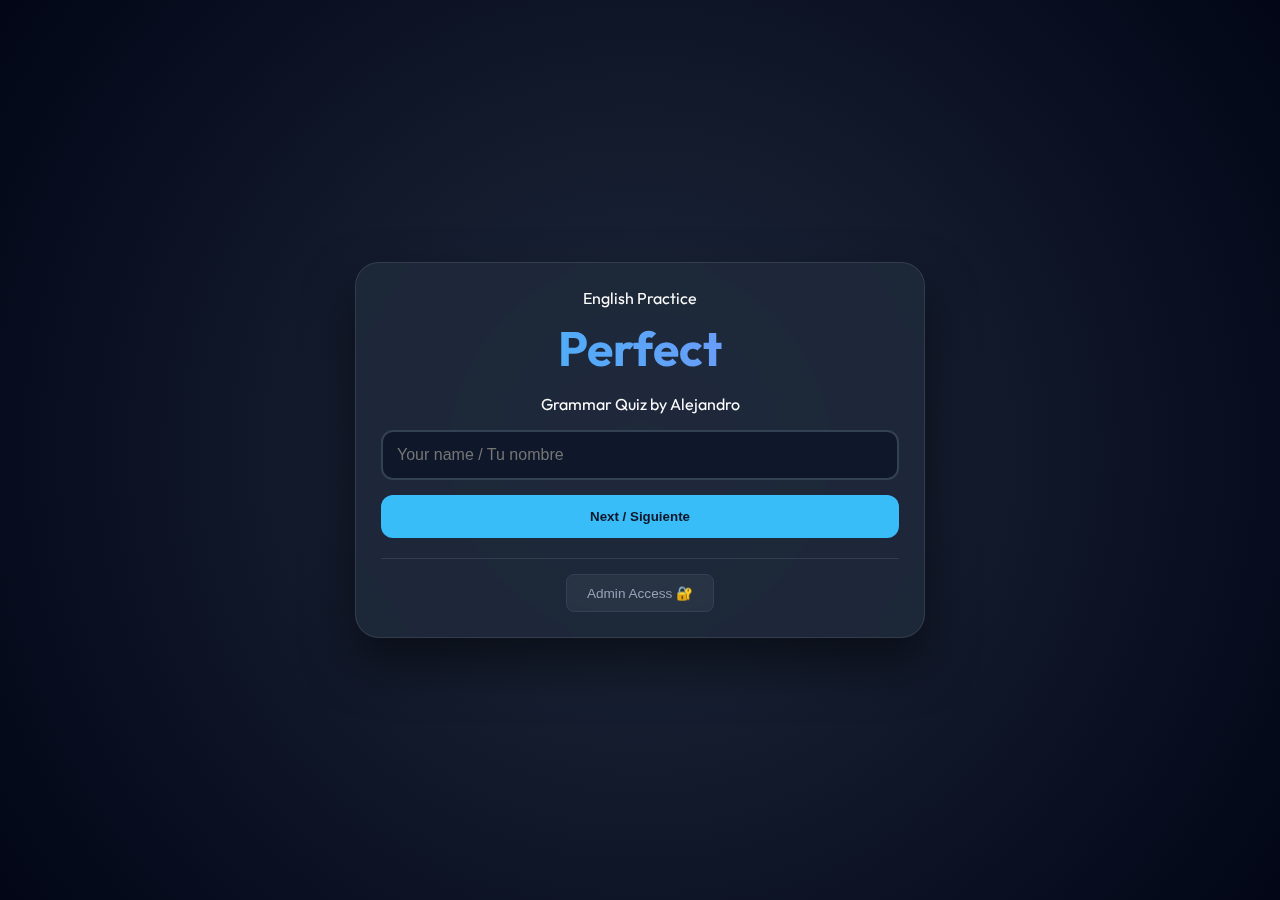
<file: index.html>
<!DOCTYPE html>
<html lang="en">
<head>
    <meta charset="UTF-8">
    <meta name="viewport" content="width=device-width, initial-scale=1.0, maximum-scale=1.0, user-scalable=no">
    <title>Perfect Grammar Challenge | Ed Sheeran</title>
    <link rel="stylesheet" href="style.css">
    <link href="https://fonts.googleapis.com/css2?family=Outfit:wght@300;400;700&display=swap" rel="stylesheet">
</head>
<body>
    <div class="app-container">
        <section id="auth-screen" class="screen active">
            <div class="glass-card">
                <div class="badge">English Practice</div>
                <h1>Perfect</h1>
                <p>Grammar Quiz by Alejandro</p>
                <input type="text" id="username" placeholder="Your name / Tu nombre" autocomplete="off">
                <button class="btn-primary" onclick="showInstructions()">Next / Siguiente</button>
                <div class="admin-container">
                    <button type="button" onclick="handleAdminLogin()" class="btn-admin-solid">Admin Access 🔐</button>
                </div>
            </div>
        </section>

        <section id="instructions-screen" class="screen">
            <div class="glass-card">
                <h2>Instructions / Instrucciones</h2>
                <ul class="instr-list">
                    <li><strong>EN:</strong> 10 seconds per question. Quick answers = More points!</li>
                    <li><strong>ES:</strong> 10 segundos por pregunta. ¡Respuestas rápidas = Más puntos!</li>
                    <li><strong>EN:</strong> Focus on Past Participles and Conditionals.</li>
                    <li><strong>ES:</strong> Enfocate en Participios Pasados y Condicionales.</li>
                </ul>
                <button class="btn-primary" onclick="startGame()">START / EMPEZAR</button>
            </div>
        </section>

        <section id="game-screen" class="screen">
            <div class="game-header">
                <div class="timer-container">
                    <svg class="timer-svg" viewBox="0 0 40 40">
                        <circle class="timer-bg" cx="20" cy="20" r="18"></circle>
                        <circle class="timer-progress" id="timer-circle" cx="20" cy="20" r="18"></circle>
                    </svg>
                    <span id="timer-text">10</span>
                </div>
                <div class="stats">
                    <span id="score-display">0 pts</span>
                </div>
            </div>
            <div class="question-container">
                <h2 id="question-text"></h2>
                <div id="options-grid" class="options-grid"></div>
            </div>
        </section>
    </div>
    <script src="script.js"></script>
</body>
</html>
</file>
<file: style.css>
:root {
    --primary: #38bdf8;
    --secondary: #818cf8;
    --dark: #0f172a;
    --card: rgba(30, 41, 59, 0.85);
}

* { box-sizing: border-box; -webkit-tap-highlight-color: transparent; }

body {
    margin: 0; font-family: 'Outfit', sans-serif;
    background: radial-gradient(circle at center, #1e293b, #020617);
    color: white; height: 100vh; display: flex; justify-content: center; align-items: center;
    overflow: hidden;
}

.app-container { width: 100%; max-width: 600px; padding: 15px; }

.screen { display: none; flex-direction: column; align-items: center; width: 100%; }
.screen.active { display: flex; }

.glass-card {
    background: var(--card); backdrop-filter: blur(15px);
    border: 1px solid rgba(255,255,255,0.1);
    padding: 25px; border-radius: 24px; width: 100%;
    box-shadow: 0 25px 50px rgba(0,0,0,0.5); text-align: center;
}

h1 { font-size: 3rem; margin: 10px 0; background: linear-gradient(to right, var(--primary), var(--secondary)); -webkit-background-clip: text; -webkit-text-fill-color: transparent; }

.instr-list { text-align: left; font-size: 0.9rem; list-style: none; padding: 0; margin: 20px 0; }
.instr-list li { margin-bottom: 10px; padding-left: 20px; position: relative; }
.instr-list li::before { content: "⚡"; position: absolute; left: 0; }

input {
    width: 100%; padding: 14px; border-radius: 12px; border: 2px solid #334155;
    background: #0f172a; color: white; font-size: 1rem; margin-bottom: 15px;
}

.btn-primary {
    width: 100%; background: var(--primary); color: var(--dark);
    padding: 14px; border-radius: 12px; font-weight: bold; border: none; cursor: pointer;
}

.options-grid { display: grid; grid-template-columns: 1fr; gap: 10px; width: 100%; margin-top: 20px; }
@media (min-width: 450px) { .options-grid { grid-template-columns: 1fr 1fr; } }

.options-grid button {
    background: rgba(255,255,255,0.05); color: white; border: 1px solid #475569;
    padding: 15px; border-radius: 12px; cursor: pointer; transition: 0.2s;
}

.admin-grid { display: grid; grid-template-columns: 1fr; gap: 20px; margin: 20px 0; text-align: left; }
@media (min-width: 500px) { .admin-grid { grid-template-columns: 1fr 1.2fr; } }

.table-scroll, .answers-review { background: rgba(0,0,0,0.2); padding: 15px; border-radius: 12px; max-height: 200px; overflow-y: auto; font-size: 0.85rem; }

.btn-admin-link { background: none; border: none; color: #64748b; margin-top: 15px; cursor: pointer; font-size: 0.8rem; }

/* Nuevo botón de Admin */
.admin-container {
    margin-top: 20px;
    border-top: 1px solid rgba(255,255,255,0.1);
    padding-top: 15px;
}

.btn-admin-solid {
    background: rgba(255, 255, 255, 0.05);
    color: #94a3b8;
    border: 1px solid #334155;
    padding: 10px 20px;
    border-radius: 8px;
    cursor: pointer;
    font-size: 0.85rem;
    transition: 0.3s;
    width: auto;
}

.btn-admin-solid:hover {
    background: rgba(255, 255, 255, 0.1);
    color: var(--primary);
    border-color: var(--primary);
}

/* Estilo para la lista de respuestas en el panel admin */
.answers-review ul {
    list-style: none;
    padding: 0;
}

.answers-review li {
    background: rgba(255,255,255,0.05);
    margin-bottom: 5px;
    padding: 8px;
    border-radius: 5px;
    border-left: 3px solid var(--primary);
}

.feedback-card {
    grid-column: 1 / -1;
    padding: 20px;
    border-radius: 15px;
    animation: fadeIn 0.5s;
    text-align: center;
}

.feedback-card.correct {
    background: rgba(34, 197, 94, 0.2);
    border: 2px solid #22c55e;
    color: #4ade80;
}

.feedback-card.wrong {
    background: rgba(239, 68, 68, 0.2);
    border: 2px solid #ef4444;
    color: #f87171;
}

.feedback-card h3 { margin: 0 0 10px 0; font-size: 1.5rem; }
.feedback-card p { margin: 5px 0; font-weight: bold; }
.feedback-card small { display: block; line-height: 1.4; color: #cbd5e1; }

@keyframes fadeIn {
    from { opacity: 0; transform: translateY(10px); }
    to { opacity: 1; transform: translateY(0); }
}
</file>
